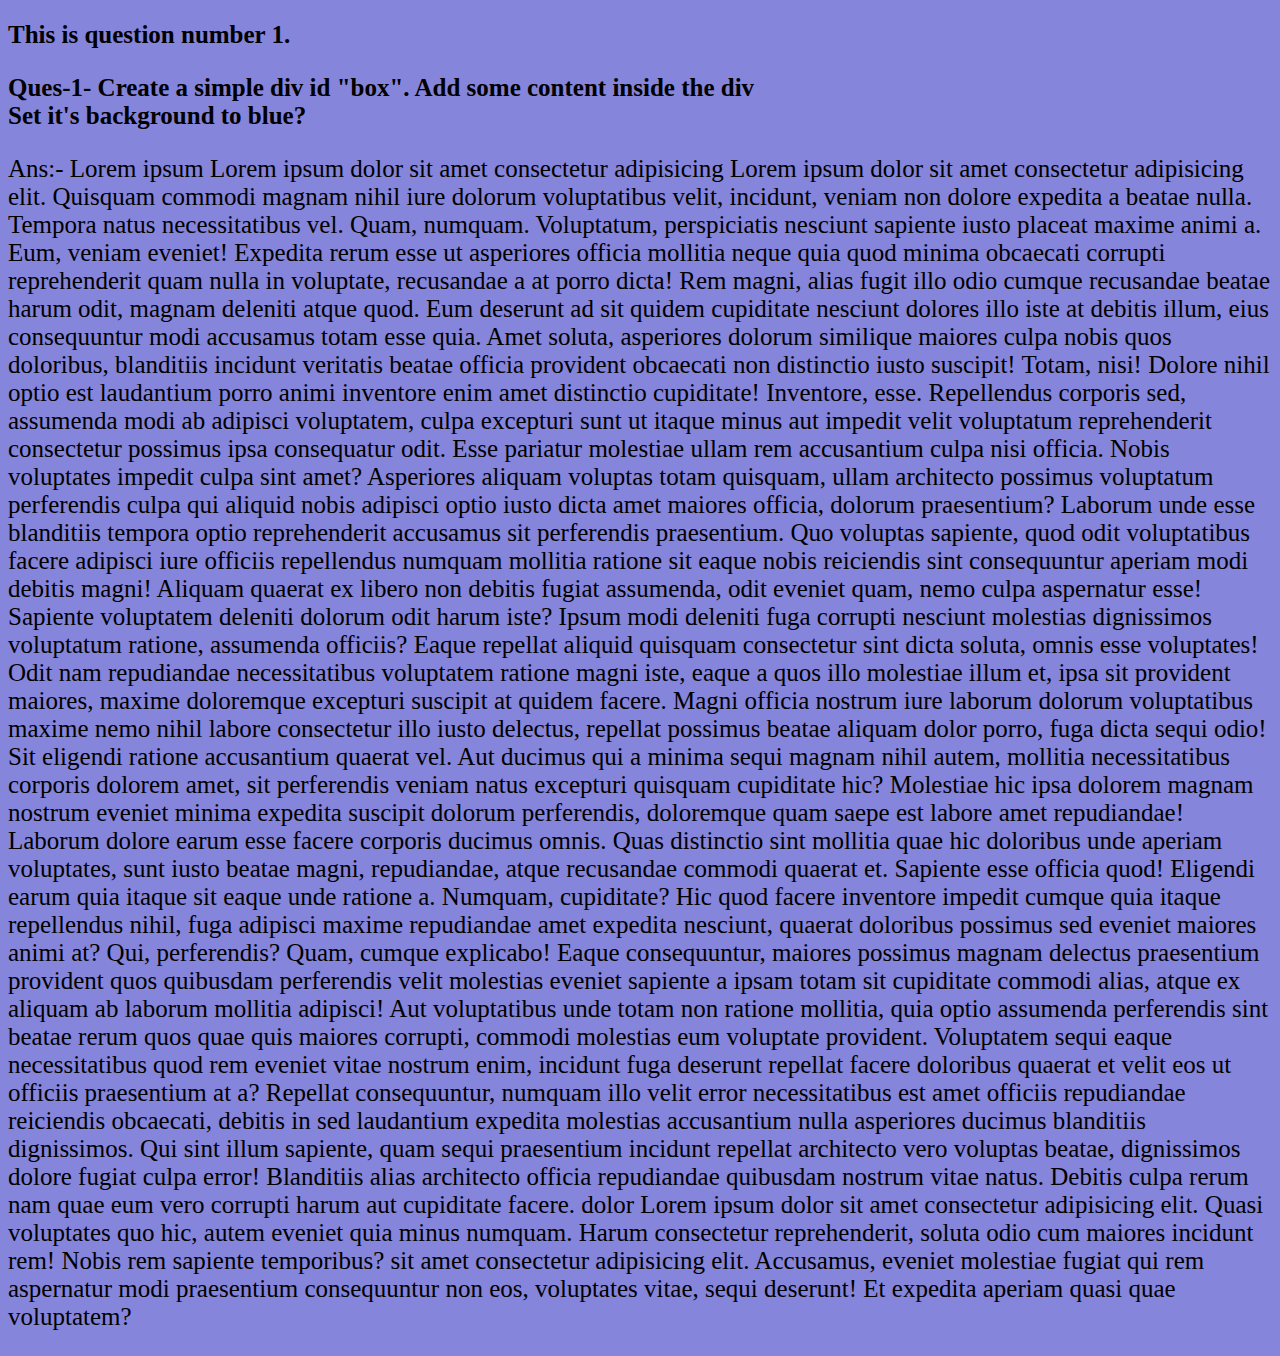
<file: Question1/index.html>
<!DOCTYPE html>
<html lang="en">
  <head>
    <meta charset="UTF-8" />
    <meta name="viewport" content="width=device-width, initial-scale=1.0" />
    <title>Question 1</title>
    <link rel="stylesheet" href="style.css" />
  </head>
  <body>
    <div id="box">
      <h2>This is question number 1.</h2>
      <h3>
        Ques-1- Create a simple div id "box". Add some content inside the div
        <br />
        Set it's background to blue?
      </h3>
      <p>
        Ans:- Lorem ipsum Lorem ipsum dolor sit amet consectetur adipisicing
        Lorem ipsum dolor sit amet consectetur adipisicing elit. Quisquam
        commodi magnam nihil iure dolorum voluptatibus velit, incidunt, veniam
        non dolore expedita a beatae nulla. Tempora natus necessitatibus vel.
        Quam, numquam. Voluptatum, perspiciatis nesciunt sapiente iusto placeat
        maxime animi a. Eum, veniam eveniet! Expedita rerum esse ut asperiores
        officia mollitia neque quia quod minima obcaecati corrupti reprehenderit
        quam nulla in voluptate, recusandae a at porro dicta! Rem magni, alias
        fugit illo odio cumque recusandae beatae harum odit, magnam deleniti
        atque quod. Eum deserunt ad sit quidem cupiditate nesciunt dolores illo
        iste at debitis illum, eius consequuntur modi accusamus totam esse quia.
        Amet soluta, asperiores dolorum similique maiores culpa nobis quos
        doloribus, blanditiis incidunt veritatis beatae officia provident
        obcaecati non distinctio iusto suscipit! Totam, nisi! Dolore nihil optio
        est laudantium porro animi inventore enim amet distinctio cupiditate!
        Inventore, esse. Repellendus corporis sed, assumenda modi ab adipisci
        voluptatem, culpa excepturi sunt ut itaque minus aut impedit velit
        voluptatum reprehenderit consectetur possimus ipsa consequatur odit.
        Esse pariatur molestiae ullam rem accusantium culpa nisi officia. Nobis
        voluptates impedit culpa sint amet? Asperiores aliquam voluptas totam
        quisquam, ullam architecto possimus voluptatum perferendis culpa qui
        aliquid nobis adipisci optio iusto dicta amet maiores officia, dolorum
        praesentium? Laborum unde esse blanditiis tempora optio reprehenderit
        accusamus sit perferendis praesentium. Quo voluptas sapiente, quod odit
        voluptatibus facere adipisci iure officiis repellendus numquam mollitia
        ratione sit eaque nobis reiciendis sint consequuntur aperiam modi
        debitis magni! Aliquam quaerat ex libero non debitis fugiat assumenda,
        odit eveniet quam, nemo culpa aspernatur esse! Sapiente voluptatem
        deleniti dolorum odit harum iste? Ipsum modi deleniti fuga corrupti
        nesciunt molestias dignissimos voluptatum ratione, assumenda officiis?
        Eaque repellat aliquid quisquam consectetur sint dicta soluta, omnis
        esse voluptates! Odit nam repudiandae necessitatibus voluptatem ratione
        magni iste, eaque a quos illo molestiae illum et, ipsa sit provident
        maiores, maxime doloremque excepturi suscipit at quidem facere. Magni
        officia nostrum iure laborum dolorum voluptatibus maxime nemo nihil
        labore consectetur illo iusto delectus, repellat possimus beatae aliquam
        dolor porro, fuga dicta sequi odio! Sit eligendi ratione accusantium
        quaerat vel. Aut ducimus qui a minima sequi magnam nihil autem, mollitia
        necessitatibus corporis dolorem amet, sit perferendis veniam natus
        excepturi quisquam cupiditate hic? Molestiae hic ipsa dolorem magnam
        nostrum eveniet minima expedita suscipit dolorum perferendis, doloremque
        quam saepe est labore amet repudiandae! Laborum dolore earum esse facere
        corporis ducimus omnis. Quas distinctio sint mollitia quae hic doloribus
        unde aperiam voluptates, sunt iusto beatae magni, repudiandae, atque
        recusandae commodi quaerat et. Sapiente esse officia quod! Eligendi
        earum quia itaque sit eaque unde ratione a. Numquam, cupiditate? Hic
        quod facere inventore impedit cumque quia itaque repellendus nihil, fuga
        adipisci maxime repudiandae amet expedita nesciunt, quaerat doloribus
        possimus sed eveniet maiores animi at? Qui, perferendis? Quam, cumque
        explicabo! Eaque consequuntur, maiores possimus magnam delectus
        praesentium provident quos quibusdam perferendis velit molestias eveniet
        sapiente a ipsam totam sit cupiditate commodi alias, atque ex aliquam ab
        laborum mollitia adipisci! Aut voluptatibus unde totam non ratione
        mollitia, quia optio assumenda perferendis sint beatae rerum quos quae
        quis maiores corrupti, commodi molestias eum voluptate provident.
        Voluptatem sequi eaque necessitatibus quod rem eveniet vitae nostrum
        enim, incidunt fuga deserunt repellat facere doloribus quaerat et velit
        eos ut officiis praesentium at a? Repellat consequuntur, numquam illo
        velit error necessitatibus est amet officiis repudiandae reiciendis
        obcaecati, debitis in sed laudantium expedita molestias accusantium
        nulla asperiores ducimus blanditiis dignissimos. Qui sint illum
        sapiente, quam sequi praesentium incidunt repellat architecto vero
        voluptas beatae, dignissimos dolore fugiat culpa error! Blanditiis alias
        architecto officia repudiandae quibusdam nostrum vitae natus. Debitis
        culpa rerum nam quae eum vero corrupti harum aut cupiditate facere.
        dolor Lorem ipsum dolor sit amet consectetur adipisicing elit. Quasi
        voluptates quo hic, autem eveniet quia minus numquam. Harum consectetur
        reprehenderit, soluta odio cum maiores incidunt rem! Nobis rem sapiente
        temporibus? sit amet consectetur adipisicing elit. Accusamus, eveniet
        molestiae fugiat qui rem aspernatur modi praesentium consequuntur non
        eos, voluptates vitae, sequi deserunt! Et expedita aperiam quasi quae
        voluptatem?
      </p>
    </div>
  </body>
</html>
</file>
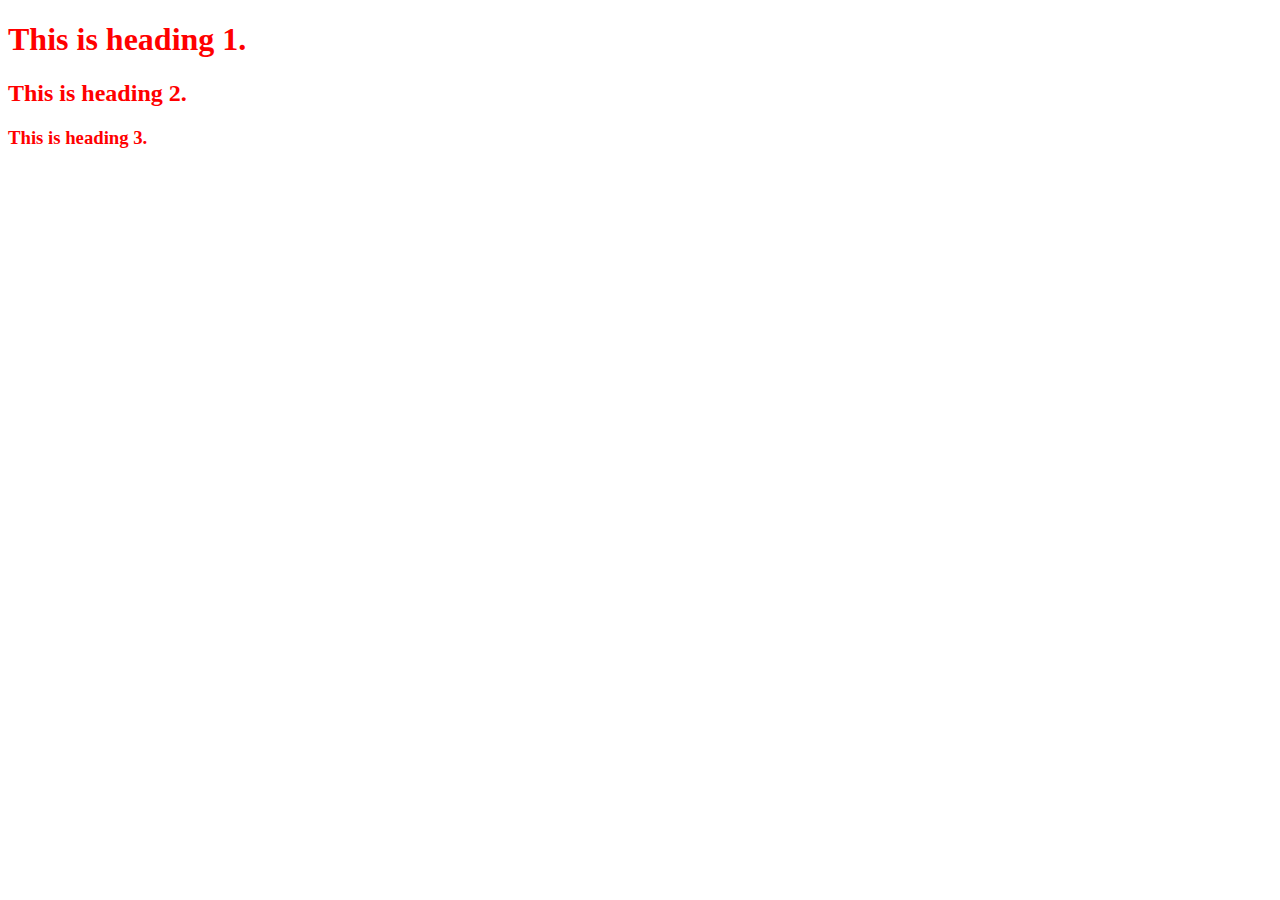
<file: Question2/index.html>
<!DOCTYPE html>
<html lang="en">
<head>
    <meta charset="UTF-8">
    <meta name="viewport" content="width=device-width, initial-scale=1.0">
    <title>Question 2</title>
    <link rel="stylesheet" href="style.css">

</head>
<body>

    <div class="heading">
        
        <h1>This is heading 1.</h1>
        <h2>This is heading 2.</h2>
        <h3>This is heading 3.</h3>
    </div>
</body>
</html>
</file>
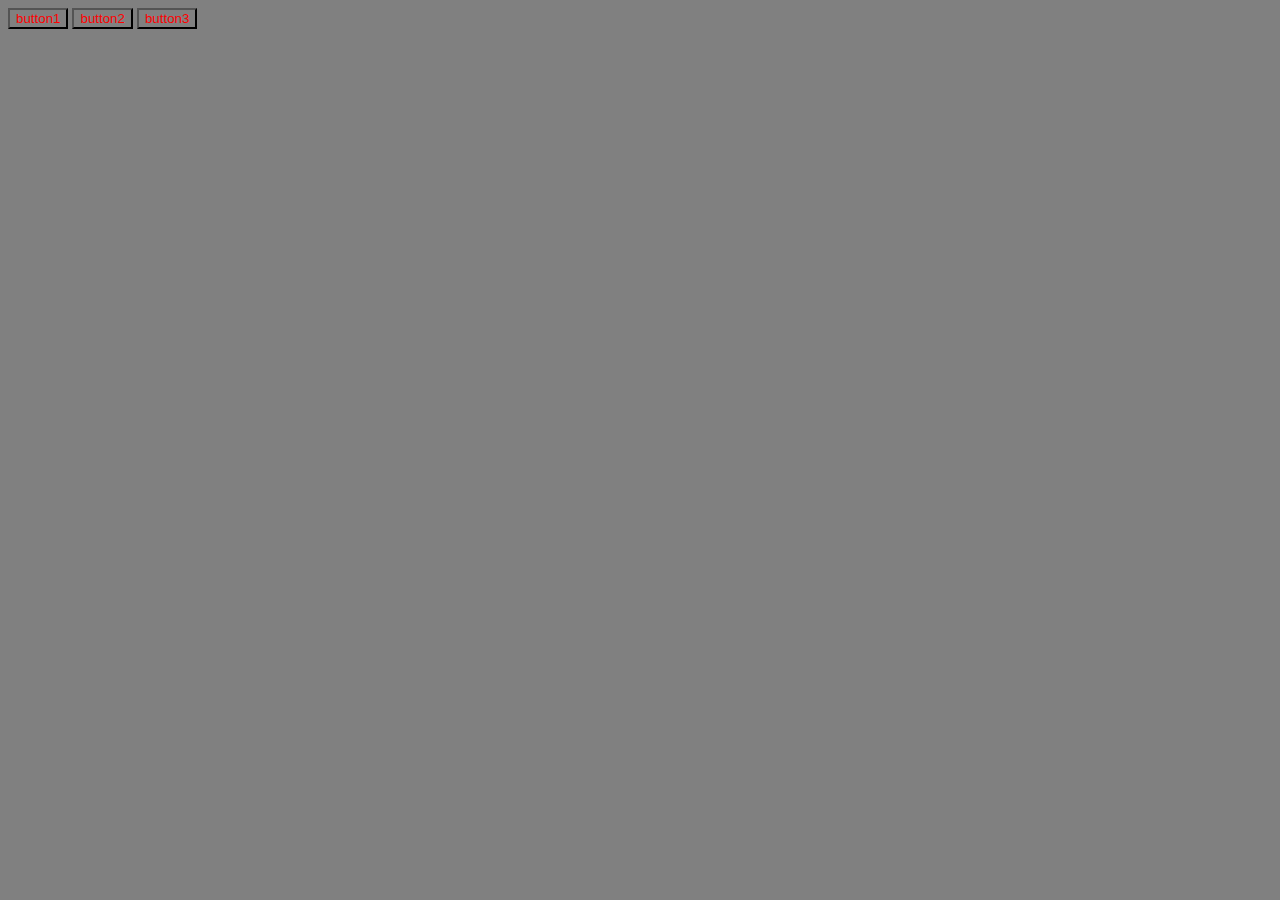
<file: Question3/index.html>
<!DOCTYPE html>
<html lang="en">
  <head>
    <meta charset="UTF-8" />
    <meta name="viewport" content="width=device-width, initial-scale=1.0" />
    <title>Question3</title>
    <link rel="stylesheet" href="style.css" />
    <style>
      #bt3 {
        color: red;
      }
    </style>
  </head>
  <body>
    <button style="color: red">button1</button>
    <button id="bt2">button2</button>
    <button id="bt3">button3</button>
  </body>
</html>
</file>
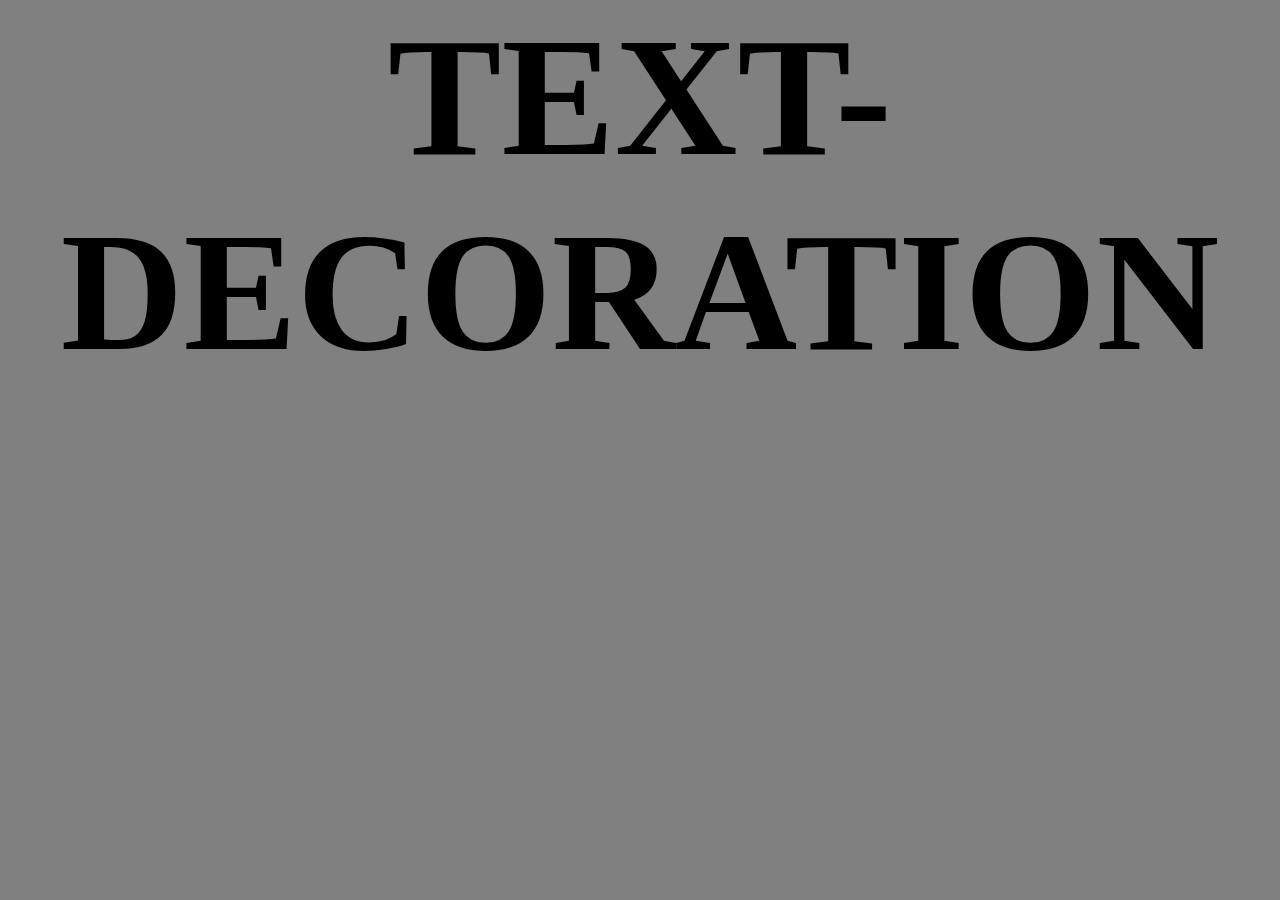
<file: Question4/index.html>
<!DOCTYPE html>
<html lang="en">
  <head>
    <meta charset="UTF-8" />
    <meta name="viewport" content="width=device-width, initial-scale=1.0" />
    <title>Question4</title>
    <link rel="stylesheet" href="style.css">
  </head>
  <body>
    <div class="myclass">
      <h1>text-decoration</h1>
      <!-- <p>
        Lorem ipsum dolor sit, amet consectetur adipisicing elit. Debitis ut
        quam voluptatum. Quasi recusandae atque consequuntur ipsum ex? Doloribus
        veniam vero explicabo facere. Reprehenderit doloremque eligendi ut
        aliquid? Magnam recusandae ipsum consequatur quae id exercitationem
        optio rerum et laboriosam expedita, incidunt voluptatibus, obcaecati ad
        voluptate facilis necessitatibus, veniam quaerat dolorem. Nihil modi
        iste porro quos earum at cumque? Totam perspiciatis voluptatibus ducimus
        libero hic facere blanditiis, harum praesentium, recusandae quo dolores
        illum nesciunt esse aut aperiam, ratione nobis minus deleniti molestias
        explicabo! Obcaecati vitae cumque ratione deserunt fugit unde? Velit
        magni quae corporis dignissimos nesciunt maxime veritatis aliquam
        adipisci natus sunt, hic, dolores quasi quis aliquid aut officiis
        nostrum. Deserunt, tempore eaque. Saepe dolores corrupti mollitia nulla
        cumque incidunt sed porro quibusdam! Dolorum non laudantium quis sit,
        similique, placeat porro dolorem vel impedit est ut at, beatae omnis
        asperiores dolor. Vero, architecto omnis temporibus culpa magni
        perferendis libero, in at explicabo repellat, tempore aspernatur fuga
        natus deleniti tenetur aut a suscipit. Quae nostrum voluptas, fuga quis
        sapiente mollitia dignissimos, iusto placeat inventore possimus numquam
        sequi perferendis! Aliquid exercitationem dolorem, est tempora earum in
        eveniet deleniti quaerat quasi iure unde quod vel libero ducimus
        consequuntur necessitatibus, inventore ipsum? Natus possimus sunt, enim
        similique cupiditate corrupti minima recusandae dignissimos laboriosam
        ipsa autem hic fuga quam est facilis beatae vero? Magni quae esse vero
        qui voluptates laborum voluptate impedit corporis inventore quod rem
        repellat ipsam nobis itaque praesentium provident sint placeat obcaecati
        doloribus, dolorem corrupti perspiciatis! Consectetur cum aperiam culpa,
        ipsam est maxime!
      </p> -->
    </div>
  </body>
</html>
</file>
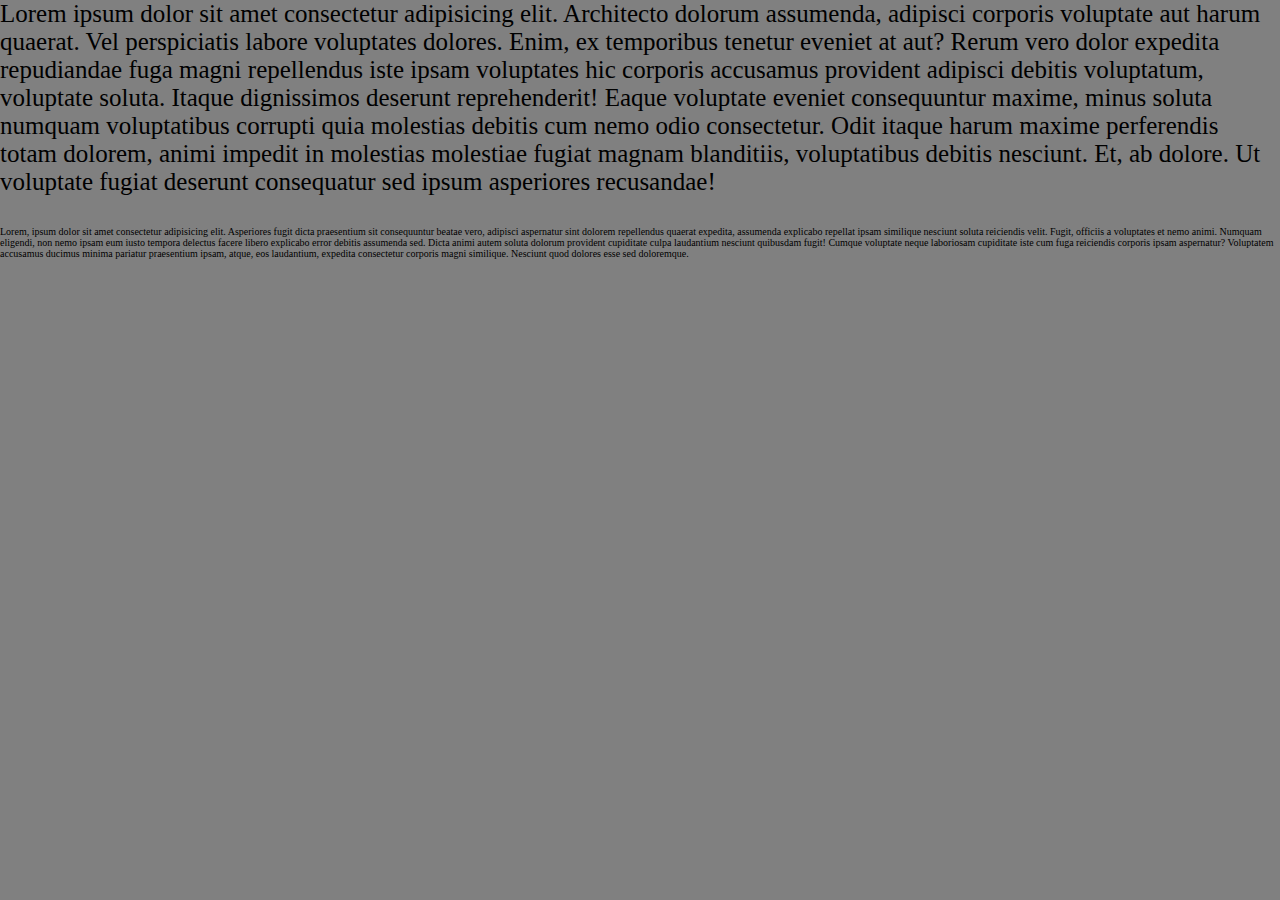
<file: Question5/index.html>
<!DOCTYPE html>
<html lang="en">
  <head>
    <meta charset="UTF-8" />
    <meta name="viewport" content="width=3, initial-scale=1.0" />
    <title>Question5</title>
    <link rel="stylesheet" href="style.css" />
  </head>
  <body>
    <div id="outer">
      <p>
        Lorem ipsum dolor sit amet consectetur adipisicing elit. Architecto
        dolorum assumenda, adipisci corporis voluptate aut harum quaerat. Vel
        perspiciatis labore voluptates dolores. Enim, ex temporibus tenetur
        eveniet at aut? Rerum vero dolor expedita repudiandae fuga magni
        repellendus iste ipsam voluptates hic corporis accusamus provident
        adipisci debitis voluptatum, voluptate soluta. Itaque dignissimos
        deserunt reprehenderit! Eaque voluptate eveniet consequuntur maxime,
        minus soluta numquam voluptatibus corrupti quia molestias debitis cum
        nemo odio consectetur. Odit itaque harum maxime perferendis totam
        dolorem, animi impedit in molestias molestiae fugiat magnam blanditiis,
        voluptatibus debitis nesciunt. Et, ab dolore. Ut voluptate fugiat
        deserunt consequatur sed ipsum asperiores recusandae!
      </p>
      <div id="inner">
        <p>
          Lorem, ipsum dolor sit amet consectetur adipisicing elit. Asperiores
          fugit dicta praesentium sit consequuntur beatae vero, adipisci
          aspernatur sint dolorem repellendus quaerat expedita, assumenda
          explicabo repellat ipsam similique nesciunt soluta reiciendis velit.
          Fugit, officiis a voluptates et nemo animi. Numquam eligendi, non nemo
          ipsam eum iusto tempora delectus facere libero explicabo error debitis
          assumenda sed. Dicta animi autem soluta dolorum provident cupiditate
          culpa laudantium nesciunt quibusdam fugit! Cumque voluptate neque
          laboriosam cupiditate iste cum fuga reiciendis corporis ipsam
          aspernatur? Voluptatem accusamus ducimus minima pariatur praesentium
          ipsam, atque, eos laudantium, expedita consectetur corporis magni
          similique. Nesciunt quod dolores esse sed doloremque.
        </p>
      </div>
    </div>
  </body>
</html>
</file>
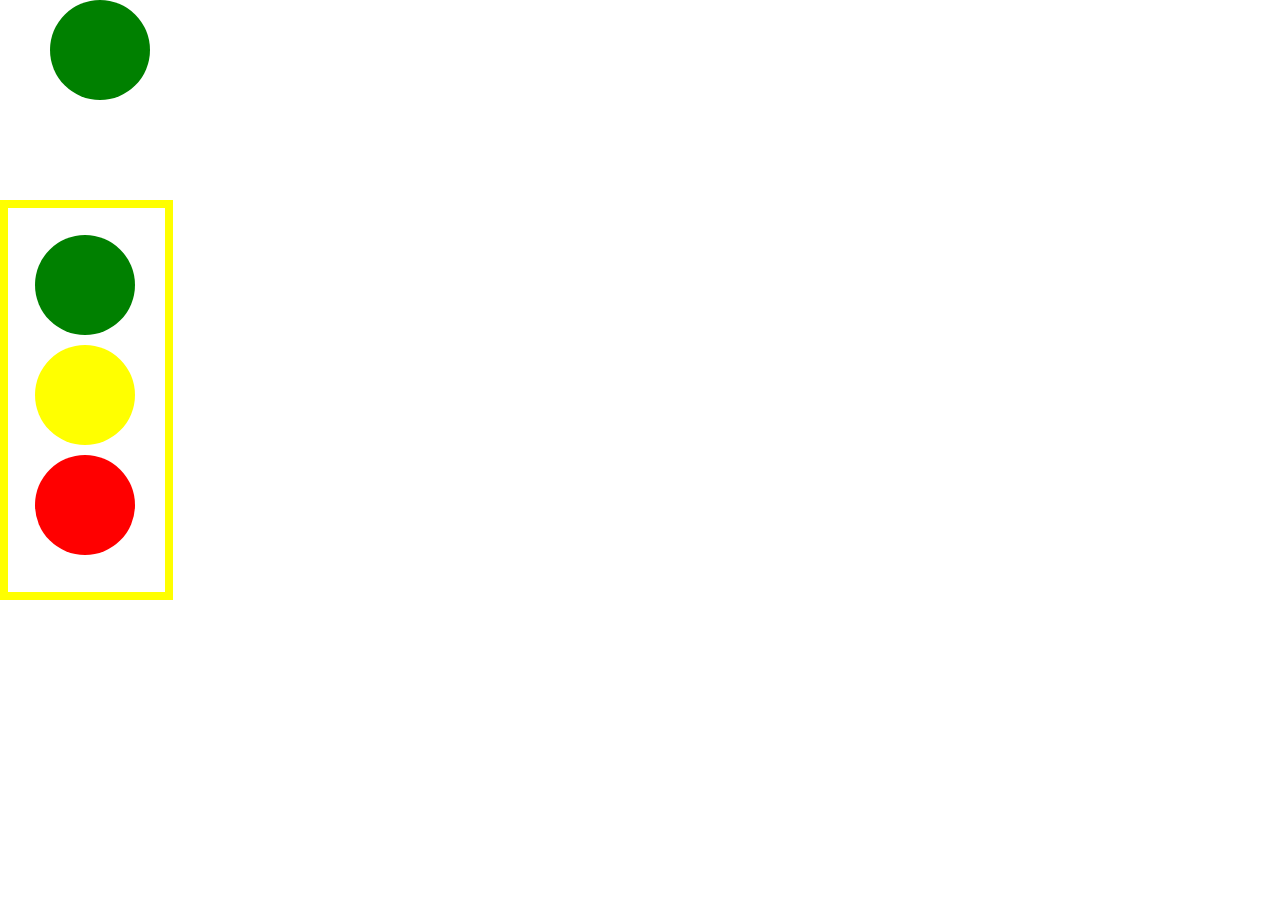
<file: Question6/index.html>
<!DOCTYPE html>
<html lang="en">
<head>
    <meta charset="UTF-8">
    <meta name="viewport" content="width=device-width, initial-scale=1.0">
    <title> Circle div</title>
    <link rel="stylesheet" href="style.css">
</head>
<body>
    <div class="circle">

    </div>
     <div class="main">
     <div class="traffic">
        <div class="green"></div>
        <div class="yellow"></div>
        <div class="red"></div>
    </div>
</div>
</body>
</html>
</file>
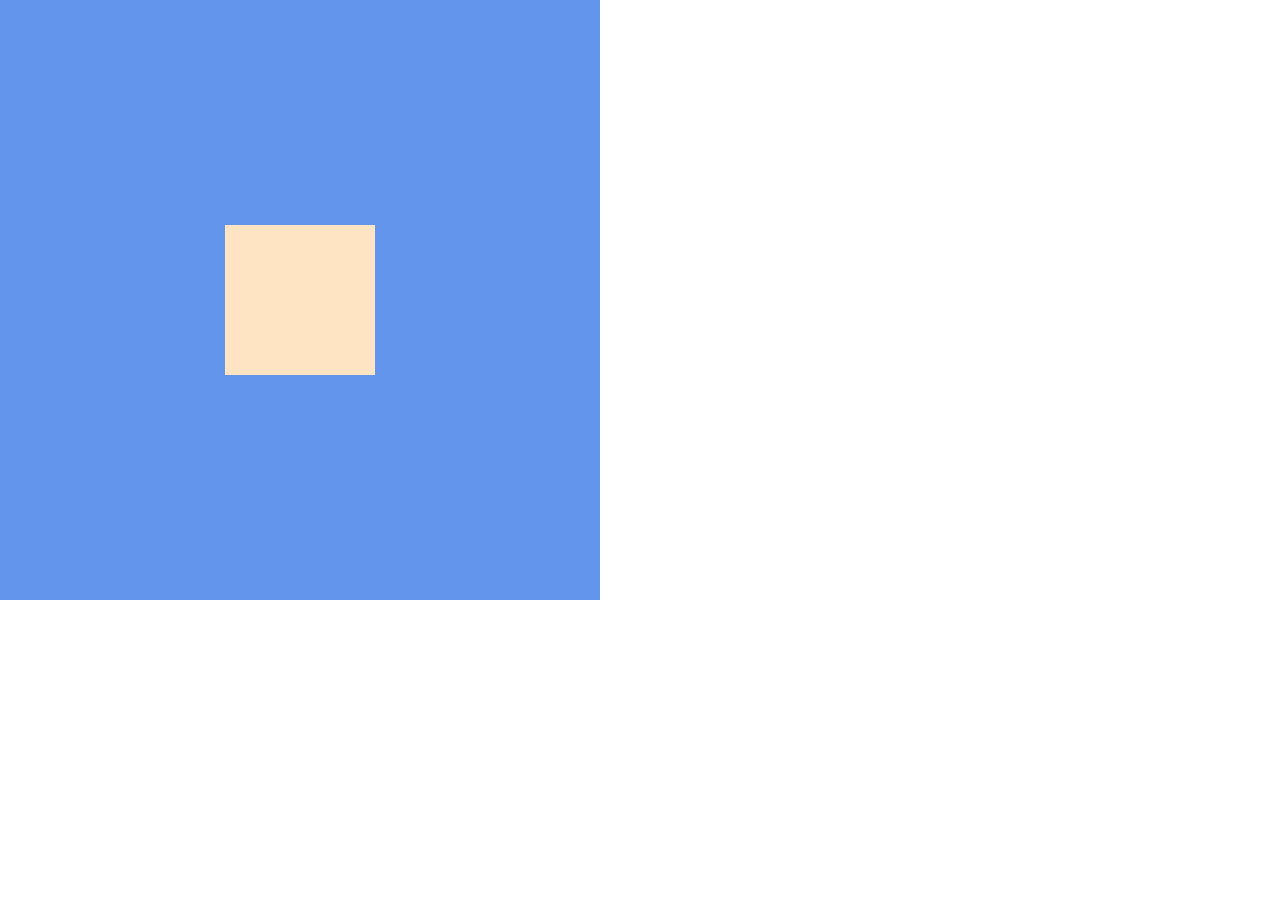
<file: Question7/index.html>
<!-- how to centre a div using flexbox method. -->
<!DOCTYPE html>
<html lang="en">
<head>
    <meta charset="UTF-8">
    <meta name="viewport" content="width=device-width, initial-scale=1.0">
    <title>Centre a div .</title>
    <link rel="stylesheet" href="style.css">
</head>
<body>
    <div class="outerdiv">
        <div class="innerdiv">

        </div>
    </div>
</body>
</html>
</file>
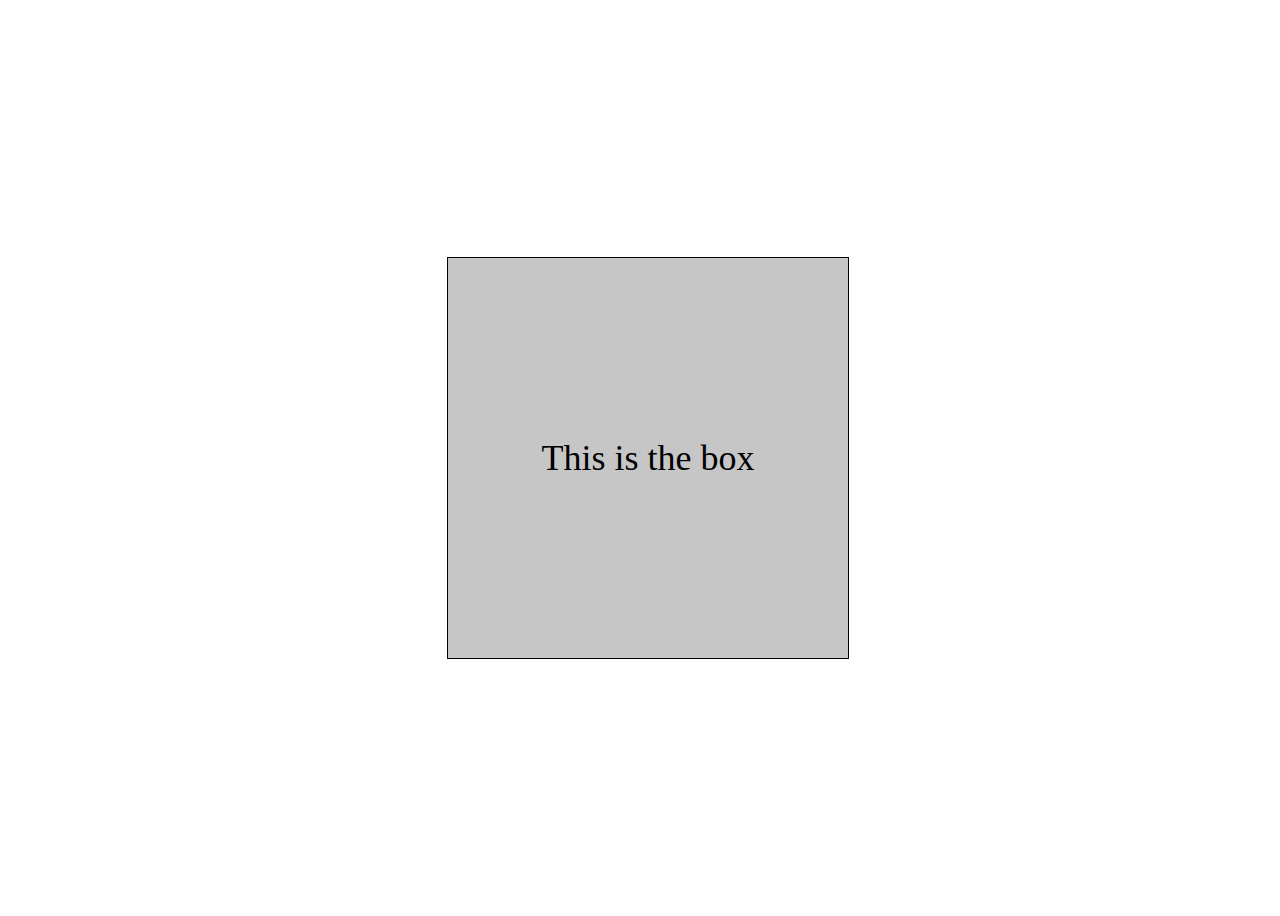
<file: Skew property/index.html>
<!DOCTYPE html>
<html lang="en">
<head>
    <meta charset="UTF-8">
    <meta name="viewport" content="width=device-width, initial-scale=1.0">
    <title>Learning transform </title>
    <link rel="stylesheet" href="style.css">
</head>
<body>
    <div class="container">
        <div class="box">
            <p>This is the box</p>
        </div>
    </div>
</body>
</html>
</file>
<file: Question1/style.css>
*{
    background-color: rgb(133, 133, 219);
    font-size: 25px;
}
#id{
    font-style: inherit;
    word-spacing: 5px;
    line-height: 10px;
 }
</file>
<file: Question2/style.css>
.heading{
    color: red;
}
</file>
<file: Question3/style.css>
*{
     
    background-color: grey;
}
#bt2{
    color: red;
}
</file>
<file: Question4/style.css>
*{
    margin: 0;
    padding: 0;
    background-color: grey;
    font-family: 'Times New Roman', Times, serif;
}
.myclass h1{
    text-transform: uppercase;
    font-size: 170px;
    /* font-family: 'Segoe UI', Tahoma, Geneva, Verdana, sans-serif; */
    text-align: center;

     
}
</file>
<file: Question5/style.css>
*{
    margin: 0;
    padding: 0;
    box-sizing: border-box;
    background-color: gray;
}

#outer p{
    font-size: 25px;
    margin-bottom: 30px;
}
#inner p {
    font-size: 10px;
    
}
</file>
<file: Question6/style.css>
* {
  margin: 0;
  padding: 0;
  box-sizing: border-box;
  background-color: white;
}
.circle {
  background-color: green;
  height: 100px;
  width: 100px;
  border-radius: 50%;
  margin-bottom: 100px;
  margin-left: 50px;
}
.main{
    align-items: center;
    justify-content: center;
 }
.traffic {
  height: 400px;
  width: 173px;
  border: 8px solid yellow;
  /* flex-wrap: wrap; */
  padding: 27px;
  align-items: center;
}
.green {
  background-color: green;
  height: 100px;
  width: 100px;
  border-radius: 50%;
  margin-bottom: 10px;
}
.yellow {
  background-color: yellow;
  height: 100px;
  width: 100px;
  border-radius: 50%;
  margin-bottom: 10px;
}
.red {
  background-color: red;
  height: 100px;
  width: 100px;
  border-radius: 50%;
  margin-top: 10px;
}
</file>
<file: Question7/style.css>
*{
    margin: 0;
    padding: 0;
    box-sizing: border-box;
}
.outerdiv{
    height: 600px;
    width: 600px;
    background-color: cornflowerblue;
    display: flex;
    justify-content: center;
    align-items: center;
    
}
.innerdiv{
    height: 150px;
    width: 150px;
    background-color: bisque;
    
}
</file>
<file: Skew property/style.css>
.container{
    height: 100vh;
    width: 100vw;
    display: flex;
    justify-content: center;
    align-items: center;
}
.box{
    display: flex;
    justify-content: center;
    align-items: center;
    height: 400px;
    width: 400px;
    border: 1px solid black;
    margin: auto;
    transition: all 3s ease-in-out 1s;
    /* border-radius: 50%; */
    background-color: rgb(198, 198, 198);
}
.box:hover{
    transform: skew(-45deg);
    /* transform: rotate(360deg); */
    transform: scale(0.1);
}
p{
    font-size: 36px;
}
</file>
